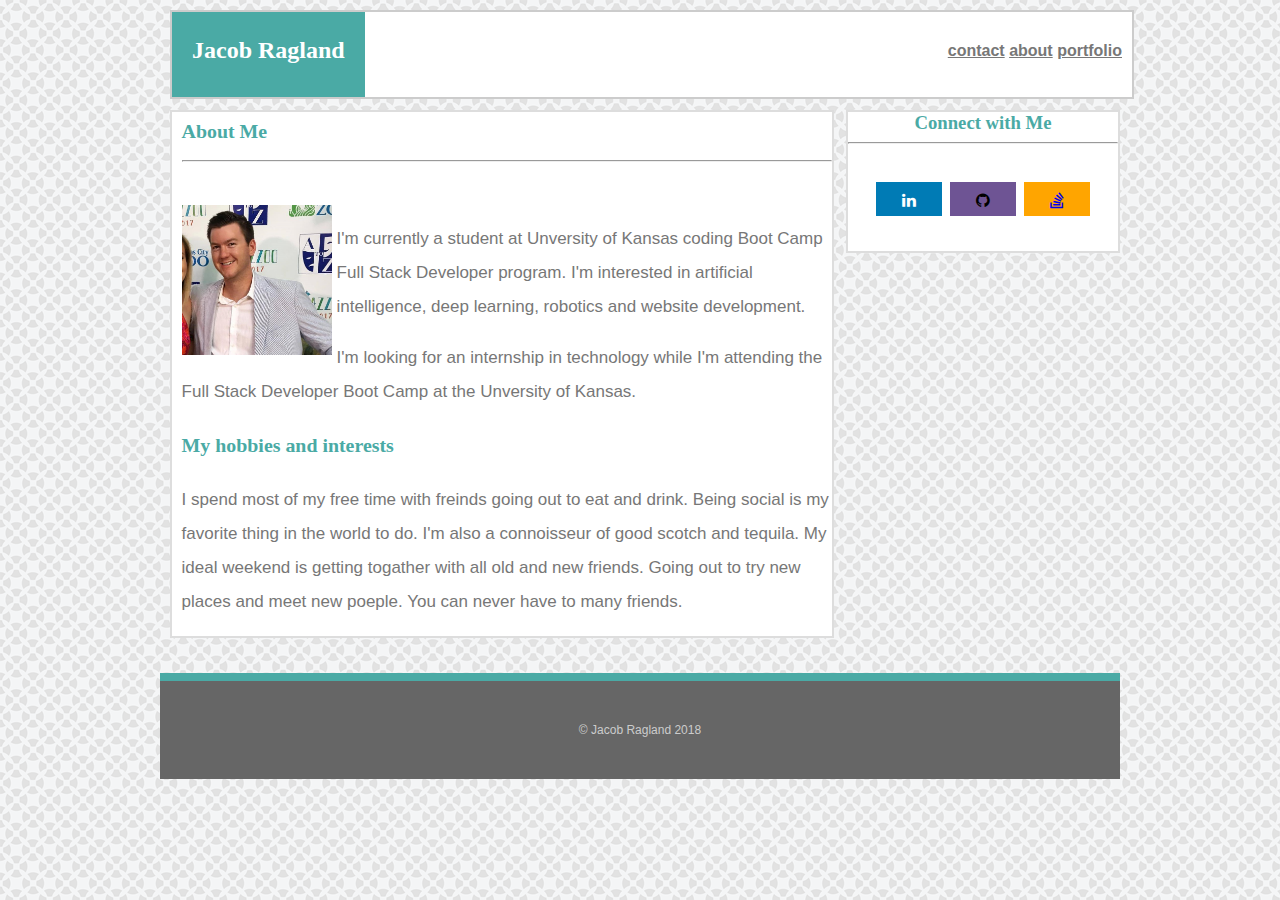
<file: index.html>
<html>
<head>

	<title> My Bio</title>
	<link rel="stylesheet" type="text/css" href="asssets/css/style.css">
	<link rel="stylesheet" href="https://cdnjs.cloudflare.com/ajax/libs/font-awesome/4.7.0/css/font-awesome.min.css">
	<meta name="viewport" content="width=device-width, initial-scale=1.0">
	

</head>


<nav>
<div id="navbar">
	<b><h2> Jacob Ragland</h2></b>
	<ul class="nav-elements">
		<strong><li><a href="contact.html">contact</a></li>
		<li><a href="index.html">about</a></li>
		<li><a href="portfolio.html">portfolio</a></li></strong>
	</ul>

</div>
</nav>
<body>
<br><br>
<div class="info">
	<section class="chapter">
		<div class="habout">
		<h3> About Me </h3>
		<hr> <br>
		</div>
		<img src="asssets/images/Mypic.jpg" alt="My portfoilo pic">
		
		<p>I'm currently a student at Unversity of Kansas coding Boot Camp Full Stack Developer program. I'm interested in artificial intelligence, deep learning, robotics and website development.</p>
		<p> I'm looking for an internship in technology while I'm attending the Full Stack Developer Boot Camp at the Unversity of Kansas.</p>

		<h3> My hobbies and interests </h3>
		<p> I spend most of my free time with freinds going out to eat and drink. Being social is my favorite thing in the world to do. I'm also a connoisseur of good scotch and tequila. My ideal weekend is getting togather with all old and new friends. Going out to try new places and meet new poeple. You can never have to many friends. </p>
		
	</section>

</div>
<div class="asid">
	<h3>Connect with Me</h3>
	<hr>
	<a href="https://www.linkedin.com/in/jake-ragland-a65086a9/" class="fa fa-linkedin"></a>
	<a href="https://github.com/RaglandPCg" class="fa fa-github"></a>
	<a href="https://stackoverflow.com/users/9008688/jacob-ragland" class="fa fa-stack-overflow"></a>
</div>

</body>
<footer>
<div class="d_footer">
	<p>© Jacob Ragland 2018</p>
</div>
</footer>

	


</body>
</html>
</file>
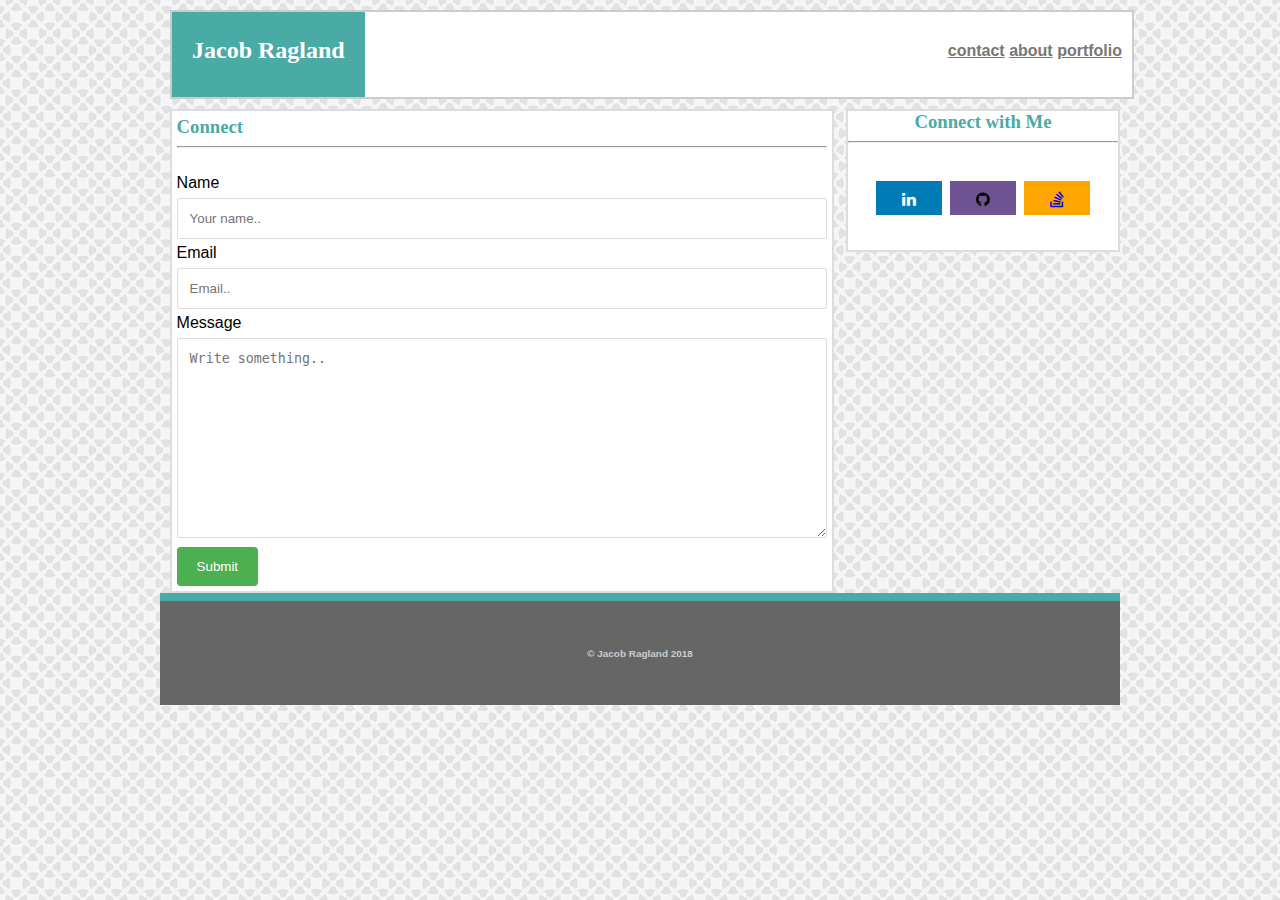
<file: contact.html>
<!DOCTYPE html>
<html>
<head>

	<title> My Bio</title>
	<link rel="stylesheet" type="text/css" href="asssets/css/style.css">
	<link rel="stylesheet" href="https://cdnjs.cloudflare.com/ajax/libs/font-awesome/4.7.0/css/font-awesome.min.css">
	<meta name="viewport" content="width=device-width, initial-scale=1.0">
	

<nav>
<div id="navbar">
	<b><h2> Jacob Ragland</h2></b>
	<ul class="nav-elements">
		
		<strong><li><a href="contact.html">contact</a></li>
		<li><a href="index.html">about</a></li>
		<li><a href="portfolio.html">portfolio</a></li></strong>
	</ul>

</div>
</nav>
</head>
<body>
<section>
<div class="container">
  <form action="action_page.php">
  	<h3> Connect </h3>
  	<hr><br>

    <label for="fname">Name</label>
    <input type="text" id="fname" name="firstname" placeholder="Your name..">

    <label for="lemail">Email</label>
    <input type="text" id="lname" name="emmail" placeholder="Email..">


    <label for="subject">Message</label>
    <textarea id="subject" name="subject" placeholder="Write something.." style="height:200px"></textarea>

    <input type="submit" value="Submit">
</form>


</div>
</section>
<aside>
	<h3>Connect with Me</h3>
	<hr>
	<a href="https://www.linkedin.com/in/jake-ragland-a65086a9/" class="fa fa-linkedin"></a>
	<a href="https://github.com/RaglandPC" class="fa fa-github"></a>
	<a href="https://stackoverflow.com/users/9008688/jacob-ragland" class="fa fa-stack-overflow"></a>
</aside>	




<footer>
<div class="d_footer">
	<h5>© Jacob Ragland 2018</h5>
</div>
</footer>

</body>
</html>
</file>
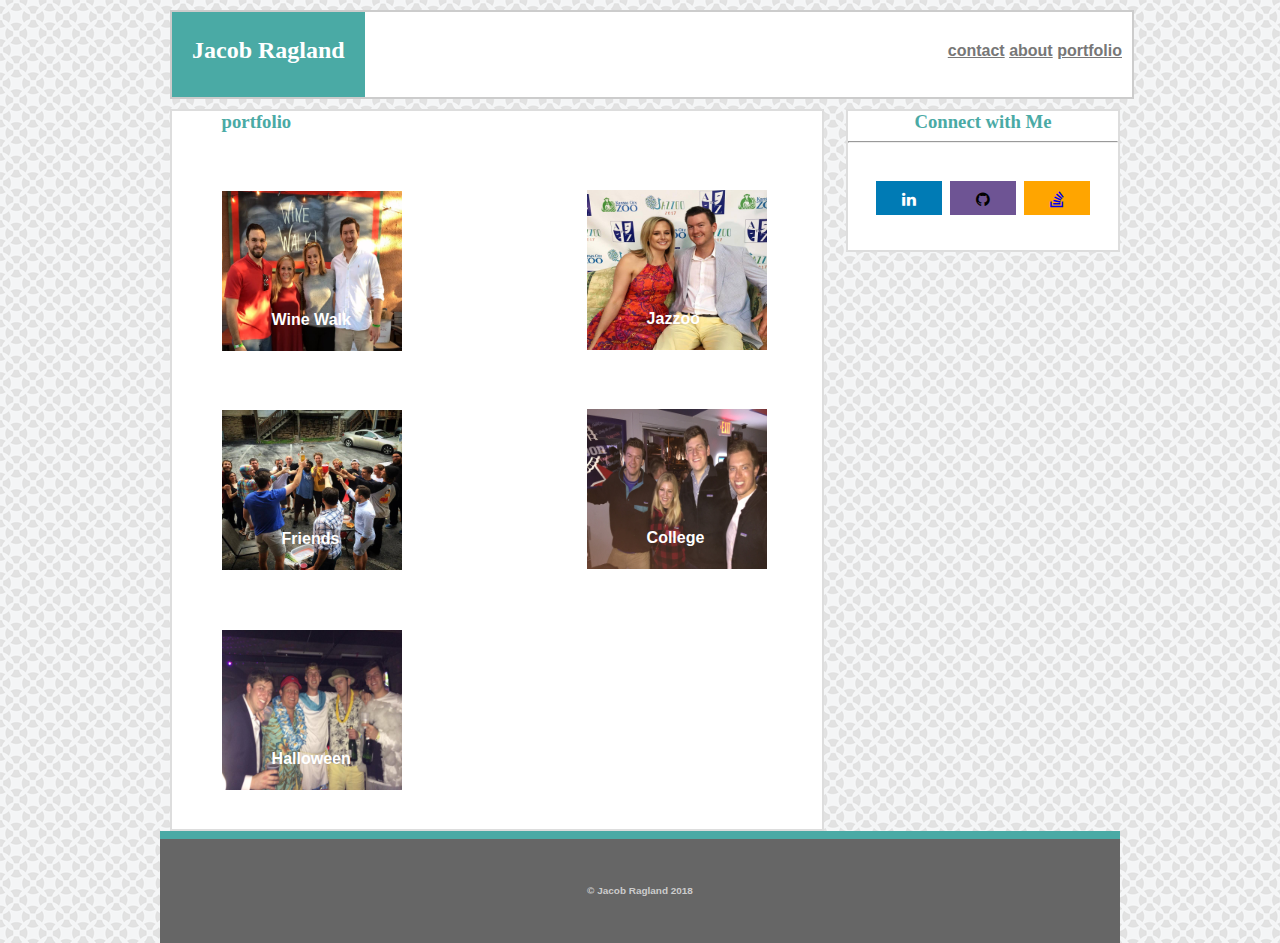
<file: portfolio.html>
<html>
<head>

	<title> My Bio</title>
	<link rel="stylesheet" type="text/css" href="asssets/css/style.css">
	<link rel="stylesheet" href="https://cdnjs.cloudflare.com/ajax/libs/font-awesome/4.7.0/css/font-awesome.min.css">
	<meta name="viewport" content="width=device-width, initial-scale=1.0">
	

</head>



<nav>
<div id="navbar">
	<b><h2> Jacob Ragland</h2></b>
	<ul class="nav-elements">
		<strong><li><a href="contact.html">contact</a></li>
		<li><a href="index.html">about</a></li>
		<li><a href="portfolio.html">portfolio</a></li></strong>
	</ul>

</div>
</nav>
<body>
<section class="con">
<div class="wrapper">
	<b><h3> portfolio  </h3><b>
		<br>
	<div id="topleft">
		<img src="asssets/images/Image1.jpg" alt="1" class="pic1">
	<div class="text-block1">
		<h4> Wine Walk</h4>
	</div>

		<img src="asssets/images/Image3.jpg" alt="3" class="pic2">
	<div class="text-block3"> 
		<h4>Friends</h4>
	</div>
    
		<img src="asssets/images/Image5.jpg" alt="5" class="pic3">
	<div class="text-block5"> 
			<h4>Halloween</h4>
    </div>
	</div>   
	
</div>
	
<div class="wrapper2">
	<div id="topright">

		<img src="asssets/images/Image2.jpg" alt="2" class="pic4">
	<div class="text-block2"> 
			<h4> Jazzoo</h4>
	</div>
    	
	
		<img src="asssets/images/Image4.jpg" alt="4" class="pic5">
	<div class="text-block4">
			<h4>College</h4> 
	 </div>
    	
	</div>
</div>
</section>

<aside>
	<h3>Connect with Me</h3>
	<hr>
	<a href="https://www.linkedin.com/in/jake-ragland-a65086a9/" class="fa fa-linkedin"></a>
	<a href="https://github.com/RaglandPC" class="fa fa-github"></a>
	<a href="https://stackoverflow.com/users/9008688/jacob-ragland" class="fa fa-stack-overflow"></a>
</aside>

</body>
<footer>
<div class="d_footer">
	<h5>© Jacob Ragland 2018</h5>
</div>
</footer>

		

</html>
</file>
<file: asssets/css/style.css>
body{
	background-image: url(../images/circles-dark.png);
	font-family: 'Arial', 'Helvetica Neue', Helvetica, sans-serif;
	font-color: white;
	position: relative;
	width: 960px;
	margin: 0 auto;


}




h2{
  text-align: center;
	font-family: 'Georgia', Times, Times New Roman, serif;
	color: #4aaaa5;
	margin: 0;
  float: left;
  padding-left: 20px;
  padding-right: 20px;
  padding-top: 25px;
  padding-bottom: 33px;
  background-color: #4aaaa5;
  color: white;

  

}
h3{
	font-family: 'Georgia', Times, Times New Roman, serif;
	color: #4aaaa5;
  margin: 0 auto;


}


ul a{
  padding-top: 14px;
	text-align: right;
	display: inline-block;
  color:#777777;
	
}

.nav-elements {
  float: right;
  padding-right: 10px;
  
}


li {
	display: inline-block;


}

img {
	height: 150px;
	height: 150px;
	float: left;
	padding-right: 5px;

}



#navbar{
	background-color: #ffffff;
	margin: 10px;
	height: 35px;
  padding-bottom: 50px;
	border: 2px solid #cccccc;
	color: white;
  width: 960px;
}
.info {
  position: relative;
	font-size: 17px;
	color: #777777;
	width: 650px;
	float: left;
	text-align: left;
	background: #ffffff;
	border: 2px solid #dddddd;
	margin: 0 1%;
  line-height: 2;
  padding-left: 10px;
  bottom: 35px;

}

.habout-info {
  float: left;
}

aside {
  position: relative;
  float: right;
  width: 270px;
  font: white;
  font: 20px;
  padding-bottom: 30px;
  float: right;
  text-align: center;
  background: #ffffff;
  border: 2px solid #dddddd;
  
}


.asid {
  position: relative;
  float: right;
  width: 270px;
  font: white;
  font: 20px;
  padding-bottom: 30px;
  float: right;
  text-align: center;
  background: #ffffff;
  border: 2px solid #dddddd;
   bottom: 35px;
}


.fa {
  padding: 8px;
  font-size: 25px;
  width: 50px;
  text-align: center;
  text-decoration: none;
  margin: 5px 2px;
}



.fa-linkedin {
  padding-top: 10px;
  background: #007bb5;
  margin-top: 30px;
  color: white;
}
.fa-github {
  padding-top: 10px;
	background: #6e5494;
  margin-top: 30px;
	color: black;

}
.fa-stack-overflow {
  margin-top: 30px;
  padding-top: 10px;
  background: orange;
  
}

.d_footer {
  width: 100%;
  max-width: 960px;
  margin: 0 auto;
  clear: both;
}




footer {
  padding: 30px 0;
  clear: both;
  font-size: 12px;
  color: #fff;
  color: #ccc;
  text-align: center;
  background: #666;
  border-top: 8px solid #4aaaa5;
}


input[type=text], select, textarea {
    width: 100%; 
    padding: 12px; 
    border: 1px solid #dddddd; 
    border-radius: 2px; 
    box-sizing: border-box; 
    margin-top: 6px; 
    margin-bottom: 5px; 
    resize: vertical 
}


input[type=submit] {
    background-color: #4CAF50;
    color: white;
    padding: 12px 20px;
    border: none;
    border-radius: 4px;
    cursor: pointer;
}

/* When moving the mouse over the submit button, add a darker green color */
input[type=submit]:hover {
    background-color: #45a049;
}

.container {
    border-radius: 1px;
    background-color: #ffffff;
    padding: 5px;
    margin-bottom: 15px;
    width: 650px;
    margin: 0 1%;
    float: left;
    border: 2px solid #dddddd

}
/* portfolio section */


.con {
  float: left;
  background: #ffffff; 
  width: 650px;
  margin: 0 1%;
  border: 2px solid #dddddd;
}




.wrapper {
  display: flex ;
  flex-direction: column;
  flex-wrap: nowrap;  
  position: relative;
  float: left;
  padding-left: 50px;
  
}

.wrapper2 {
  display: flex ;
  flex-direction: column;
  flex-wrap: nowrap;  
  position: relative;
  float: right;
  justify-content: space-around;
  padding-right: 50px;
  

}

#topleft {
  order: 1;
  padding-top: 40px;


 
}

#topright {
  order: 2;
  padding-top: 79px;

}


.pic1 {
  height: 160px;
  width: 180px;
  padding-bottom: 20px;
}

.pic2 {
   height: 160px;
  width: 180px;
  padding-bottom: 20px;
}

.pic3 {
   height: 160px;
  width: 180px;
}


.pic4 {
  height: 160px;
  width: 180px;
  padding-bottom: 20px;
}

.pic5 {
   height: 160px;
  width: 180px;
}


.text-block1 {
   position: relative;
    bottom: 60px;
    left: 50px;
    color: white;



}


.text-block2 {
   position: relative;
    bottom: 60px;
     left: 60px;
     color: white;


}


.text-block3 {
   position: relative;
    bottom: 60px;
     left: 60px;
     color: white;


}


.text-block4 {
   position: relative;
    bottom: 40px;
     left: 60px;
     color: white;


}


.text-block5 {
   position: relative;
    bottom: 40px;
     left: 50px;
     color: white;

  
}


/* Done! */
@media screen and (max-width: 980px) {

  #navbar {
   

  }

  .nav-elements {
    margin-right: 100px;
  }
 
  .info {
    width: 65%;
  }

  aside,
  .asid {
    
  }

  .con {



  }
  footer {
    margin-top: 20px;
  }
}

@media screen and (max-width: 768px) {

  #navbar {
   

  }

  .nav-elements {
    margin-right: 440px;
  }
 
  .info{
    width: 56%;
    margin-bottom: 10px;
  }

  aside,
  .asid {
    float: left;
    width: 57%;
    margin-left: 10px;
    
  }
  .container {
    width: 56%;

  }

  .con {
    width: 57%;
    margin-bottom: 10px;



  }
  footer {
    margin-right: 100px;
    width: 60%;

    
  }

  h5 {
    
  }


}

@media screen and (max-width: 640px) {

  h2 {
    padding-right: 430px;
    padding-left: 200px;
    
  }

  .nav-elements {
    margin-right: 550px;
    clear: both;
    padding-bottom: 20px;
    background: #ffffff;
    padding-right: 30px;
  }

 
   .info {
    margin-top: 50px;
    width: 45%;
  }

  aside,
  .asid {
    float: left;
    width: 45%;
    margin-left: 10px;
    clear: both;
    
  }

    .container {
    width: 44%;
    margin-bottom: 10px;

  }

  .con {
    width: 45%;
    margin-bottom: 10px;

  }
  .wrapper2 {
    float: left;
    margin-left: 51px;
    bottom: 54px;
  }




  footer {
    width: 58%;

   
  }

}
</file>
